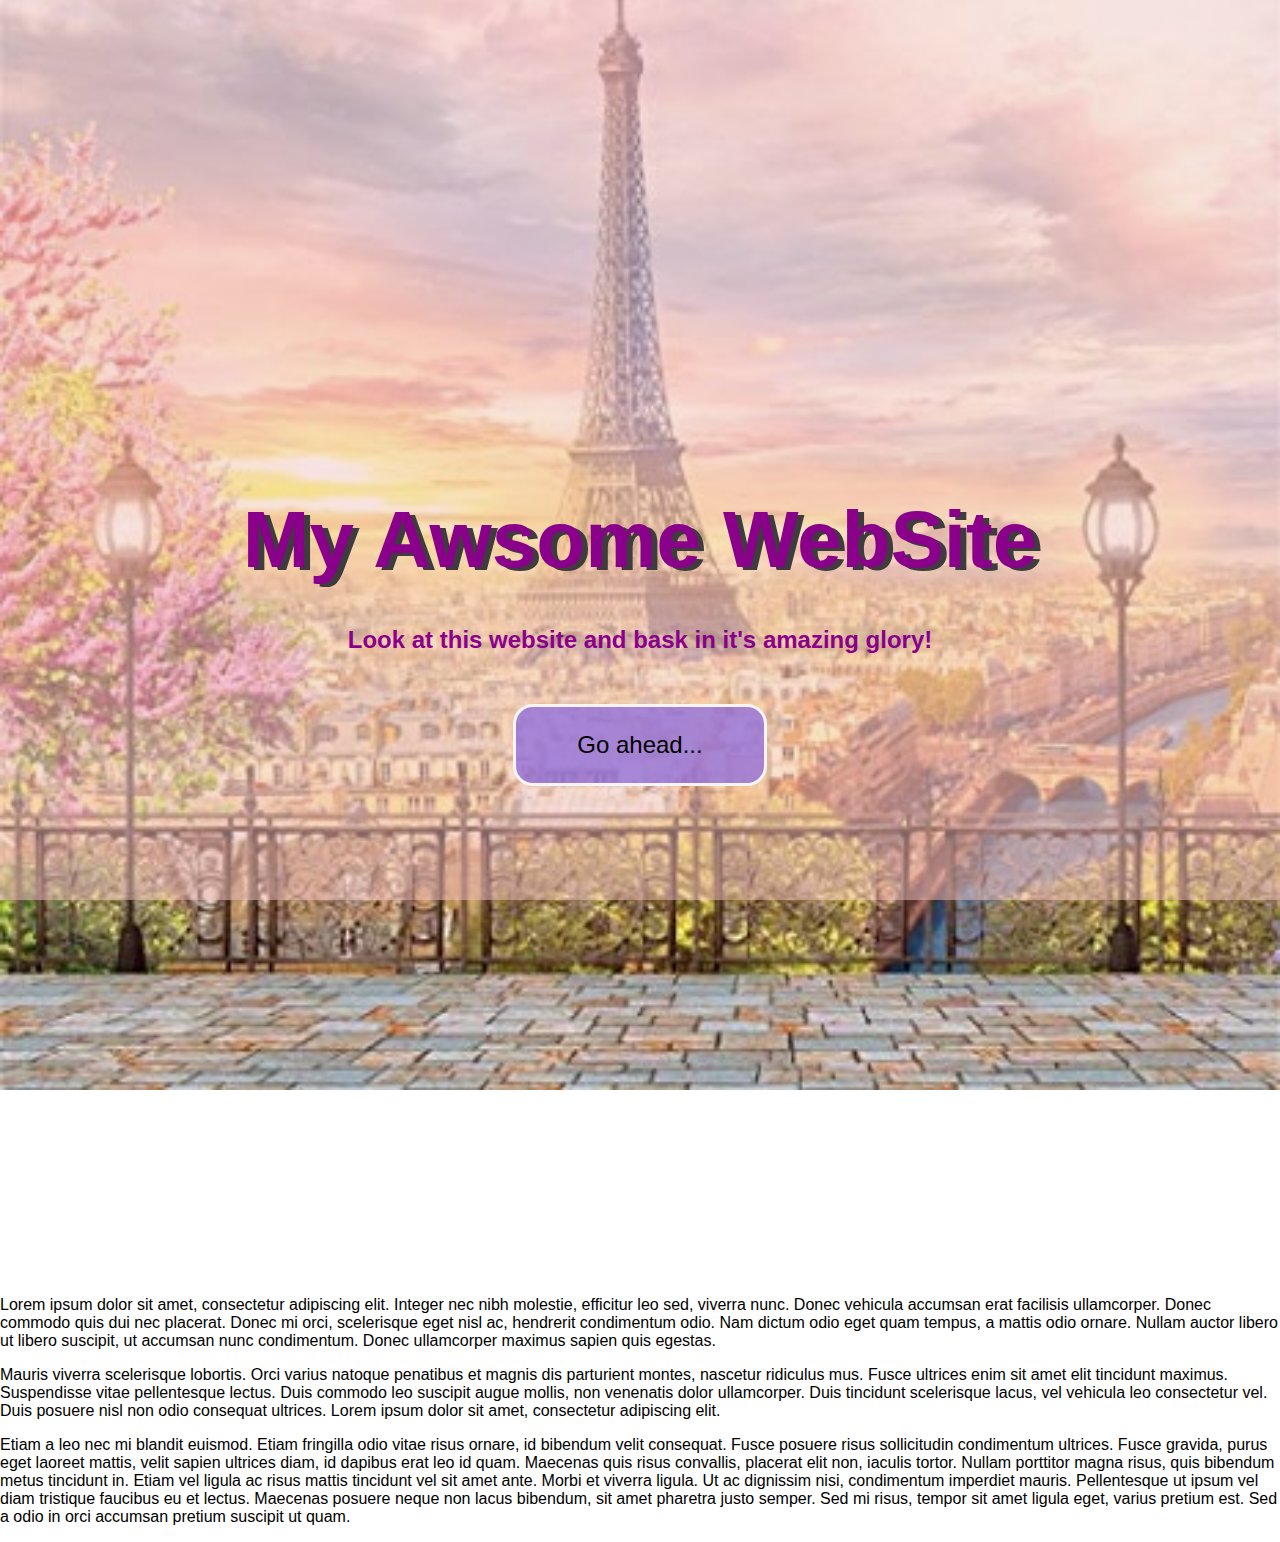
<file: index.html>
<!DOCTYPE html>
<html>
    <head>
        <title>My first Website</title>
        <link rel="stylesheet" type="text/css" href="hero.css">

    </head>

    <body>
        <section class="hero">
            <div class="hero-inner">
                <h1>My Awsome WebSite</h1>
                <h2>Look at this website and bask in it's amazing glory!</h2>
                <a href="https://example.com/" class="btn">Go ahead...</a>

            </div>
        </section>

        <main>
                <p>Lorem ipsum dolor sit amet, consectetur adipiscing elit. Integer nec nibh molestie, efficitur leo sed, viverra nunc. Donec vehicula accumsan erat facilisis ullamcorper. Donec commodo quis dui nec placerat. Donec mi orci, scelerisque eget nisl ac, hendrerit condimentum odio. Nam dictum odio eget quam tempus, a mattis odio ornare. Nullam auctor libero ut libero suscipit, ut accumsan nunc condimentum. Donec ullamcorper maximus sapien quis egestas.</p>

                <p>Mauris viverra scelerisque lobortis. Orci varius natoque penatibus et magnis dis parturient montes, nascetur ridiculus mus. Fusce ultrices enim sit amet elit tincidunt maximus. Suspendisse vitae pellentesque lectus. Duis commodo leo suscipit augue mollis, non venenatis dolor ullamcorper. Duis tincidunt scelerisque lacus, vel vehicula leo consectetur vel. Duis posuere nisl non odio consequat ultrices. Lorem ipsum dolor sit amet, consectetur adipiscing elit.</p>
                
                <p>Etiam a leo nec mi blandit euismod. Etiam fringilla odio vitae risus ornare, id bibendum velit consequat. Fusce posuere risus sollicitudin condimentum ultrices. Fusce gravida, purus eget laoreet mattis, velit sapien ultrices diam, id dapibus erat leo id quam. Maecenas quis risus convallis, placerat elit non, iaculis tortor. Nullam porttitor magna risus, quis bibendum metus tincidunt in. Etiam vel ligula ac risus mattis tincidunt vel sit amet ante. Morbi et viverra ligula. Ut ac dignissim nisi, condimentum imperdiet mauris. Pellentesque ut ipsum vel diam tristique faucibus eu et lectus. Maecenas posuere neque non lacus bibendum, sit amet pharetra justo semper. Sed mi risus, tempor sit amet ligula eget, varius pretium est. Sed a odio in orci accumsan pretium suscipit ut quam.</p>
                
        </main>

    </body>
</html>
</file>
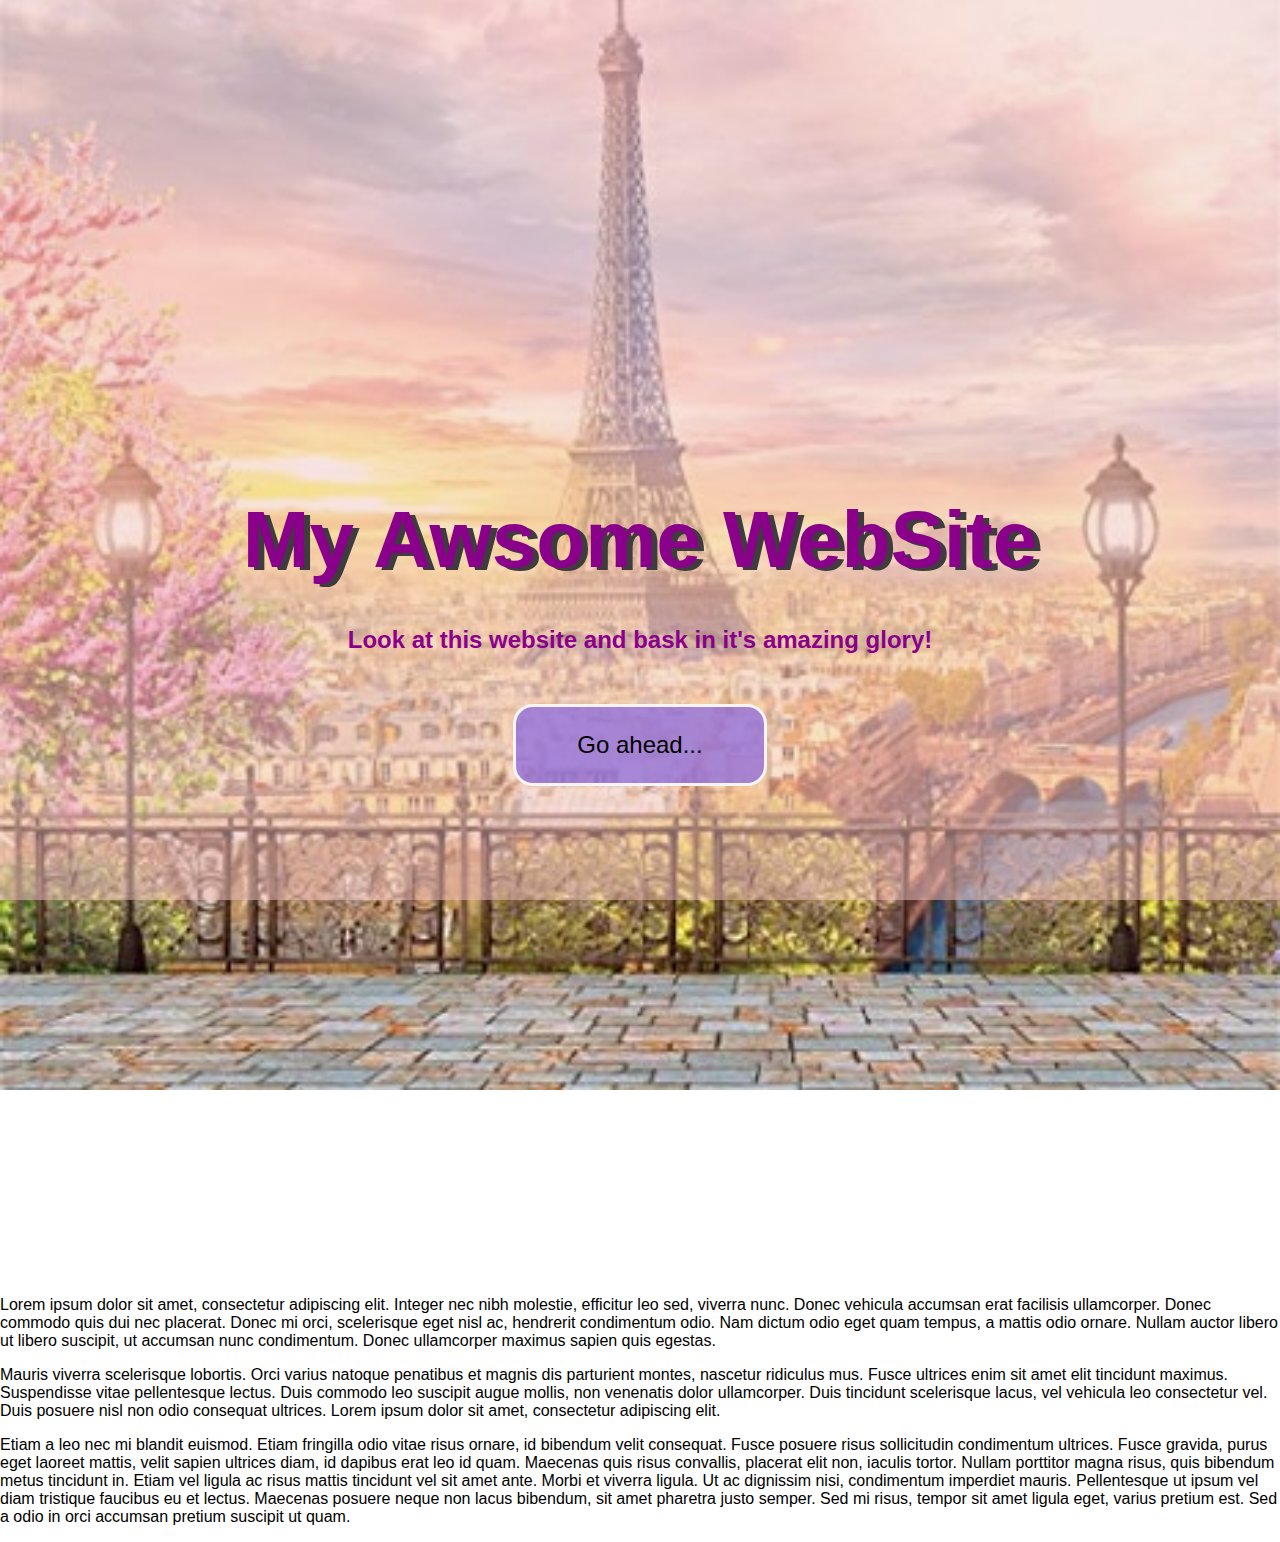
<file: hero.html>
<!DOCTYPE html>
<html>
    <head>
        <title>My first Website</title>
        <link rel="stylesheet" type="text/css" href="hero.css">

    </head>

    <body>
        <section class="hero">
            <div class="hero-inner">
                <h1>My Awsome WebSite</h1>
                <h2>Look at this website and bask in it's amazing glory!</h2>
                <a href="https://example.com/" class="btn">Go ahead...</a>

            </div>
        </section>

        <main>
                <p>Lorem ipsum dolor sit amet, consectetur adipiscing elit. Integer nec nibh molestie, efficitur leo sed, viverra nunc. Donec vehicula accumsan erat facilisis ullamcorper. Donec commodo quis dui nec placerat. Donec mi orci, scelerisque eget nisl ac, hendrerit condimentum odio. Nam dictum odio eget quam tempus, a mattis odio ornare. Nullam auctor libero ut libero suscipit, ut accumsan nunc condimentum. Donec ullamcorper maximus sapien quis egestas.</p>

                <p>Mauris viverra scelerisque lobortis. Orci varius natoque penatibus et magnis dis parturient montes, nascetur ridiculus mus. Fusce ultrices enim sit amet elit tincidunt maximus. Suspendisse vitae pellentesque lectus. Duis commodo leo suscipit augue mollis, non venenatis dolor ullamcorper. Duis tincidunt scelerisque lacus, vel vehicula leo consectetur vel. Duis posuere nisl non odio consequat ultrices. Lorem ipsum dolor sit amet, consectetur adipiscing elit.</p>
                
                <p>Etiam a leo nec mi blandit euismod. Etiam fringilla odio vitae risus ornare, id bibendum velit consequat. Fusce posuere risus sollicitudin condimentum ultrices. Fusce gravida, purus eget laoreet mattis, velit sapien ultrices diam, id dapibus erat leo id quam. Maecenas quis risus convallis, placerat elit non, iaculis tortor. Nullam porttitor magna risus, quis bibendum metus tincidunt in. Etiam vel ligula ac risus mattis tincidunt vel sit amet ante. Morbi et viverra ligula. Ut ac dignissim nisi, condimentum imperdiet mauris. Pellentesque ut ipsum vel diam tristique faucibus eu et lectus. Maecenas posuere neque non lacus bibendum, sit amet pharetra justo semper. Sed mi risus, tempor sit amet ligula eget, varius pretium est. Sed a odio in orci accumsan pretium suscipit ut quam.</p>
                
        </main>

    </body>
</html>
</file>
<file: hero.css>
body {
    margin: 0;
    font-family: sans-serif;
}

.hero {
    width: 100vw;
    height: 100vw;

    display: flex;
    justify-content: center;
    align-items: center;
    text-align: center;
    color: #8b008b;
    
}

.hero h1 {
    font-size: 5em;
    margin-top: 0;
    margin-bottom: 0.5em;
}

.hero .btn {
    display: block;
    width: 200px;

    border: 3px solid black;
    border-radius: 20px;

    padding: 1em;
    margin-top: 50px;
    margin-left: auto;
    margin-right: auto;

    color: black;
    text-decoration:none;
    font-size: 1.5em;

    border: 3px solid whitesmoke;
    border-radius: 20px;

    background-color: rgba(147, 112, 219, 0.8);
}

.hero {
    background-image: linear-gradient(rgba(241, 204, 204, 0.5),rgba(243, 194, 194, 0.5)),url("paris.jpg");
    background-size: cover;
    background-position: center center;
    background-repeat: no-repeat;
    background-attachment: fixed;
    
}

h1 {
    text-shadow: rgb(63, 59, 63) 6px 3px;
}
</file>
